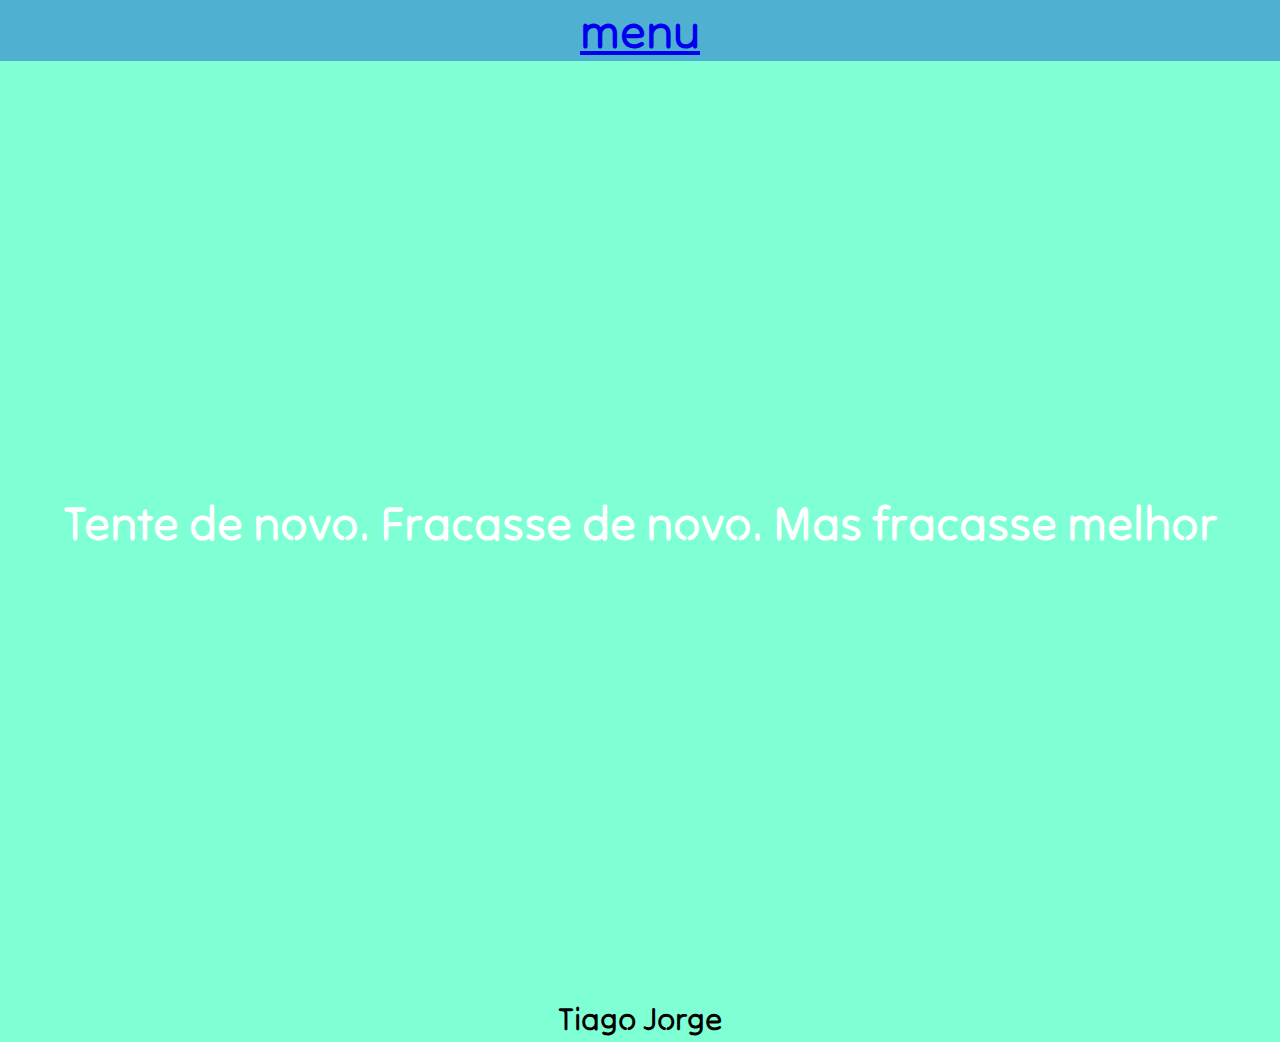
<file: index.html>
<!DOCTYPE html>
<html lang="en">
<head>
    <meta charset="UTF-8">
    <meta http-equiv="X-UA-Compatible" content="IE=edge">
    <meta name="viewport" content="width=device-width, initial-scale=1.0">
    <link rel="stylesheet" href="estilos.css">
    <link rel="preconnect" href="https://fonts.googleapis.com">
    <link rel="preconnect" href="https://fonts.gstatic.com" crossorigin>
    <link href="https://fonts.googleapis.com/css2?family=Nunito&family=Tilt+Neon&display=swap" rel="stylesheet">
    <title>Lab4</title>
</head>
<body>
        <div class="gridcontainer">
            <div> <a href="menu.html"><nav>menu</nav> </a> </div>
            <main> <p>Tente de novo. Fracasse de novo. Mas fracasse melhor</p> </main>
            <footer>Tiago Jorge</footer>
        </div>
   
</body>
</html>
</file>
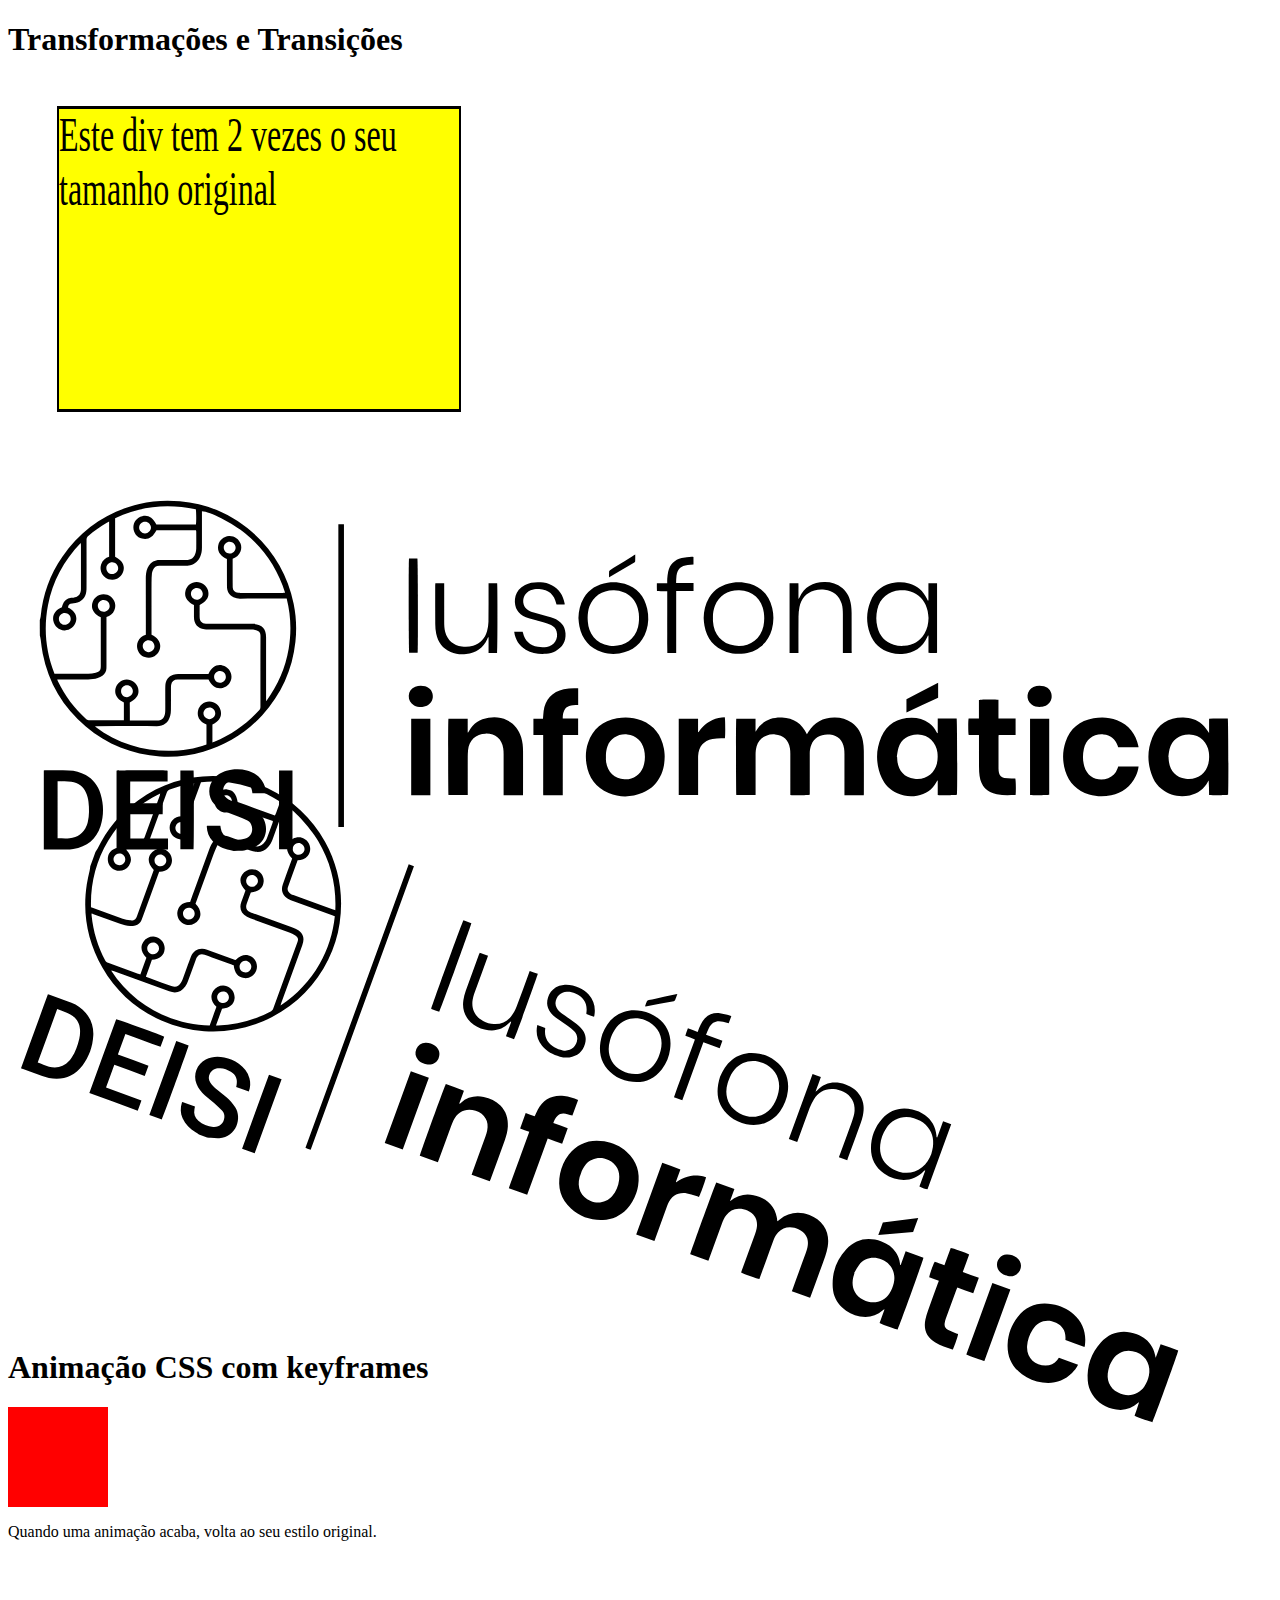
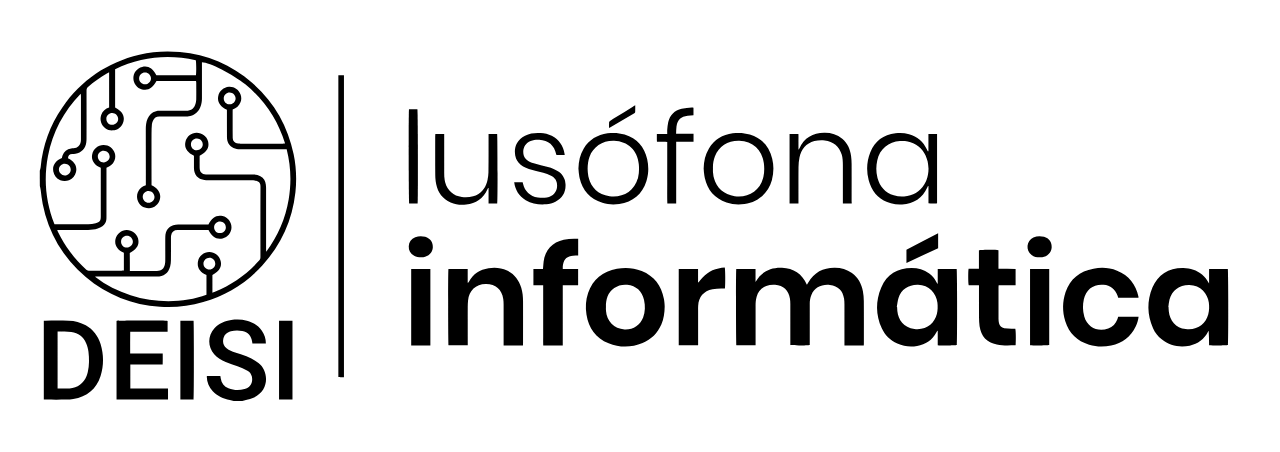
<file: anim.html>
<!DOCTYPE html>
<html lang="en">
<head>
    <meta charset="UTF-8">
    <meta http-equiv="X-UA-Compatible" content="IE=edge">
    <meta name="viewport" content="width=device-width, initial-scale=1.0">
    <title>Lab4</title>
</head>

<style>
    #scale {
      margin: 150px;
      width: 200px;
      height: 100px;
      background-color: yellow;
      border: 1px solid black;
      transform: scale(2,3);
    }
    #myDiv {
        transform: rotate(20deg);
    }
    @media(max-width:600px){
       body{
         width: 100vw;
         height: 100vh;
       }

    }
    #keyframe{
        width: 100px;
        height: 100px;
        background-color: red;
        animation-name: example;
        animation-duration: 2s;
        animation-iteration-count: infinite;
    }
    @keyframes example {
        from {background-color: red;}
        to {background-color: yellow;}
    }
    @keyframes roda {
        from {transform: rotate(0deg);}
        to {transform: rotate(360deg);}
    }
    #deisiSpin{
          
         animation-name: roda;  
         animation-duration: 4s;
 
         animation-iteration-count: infinite;
  
         animation-timing-function: linear; 
    }
    </style>
<body>
    <h1>Transformações e Transições </h1>
    <div id="scale">
        Este div tem 2 vezes o seu tamanho original
        </div>
        <div><img src="img/deisi.svg" alt="deisi"></div>
        <div id="myDiv">
            <img src="img/deisi.svg" alt="deisi" >
        </div>

        <h1>Animação CSS com keyframes</h1>

        <div id="keyframe"></div>
        
        <p> Quando uma animação acaba, volta ao seu estilo original.</p>
        <br>
        <br>
        <br>
    <div id="deisiSpin"><img src="img/deisi.svg" ></div>

</body>
</html>
</file>
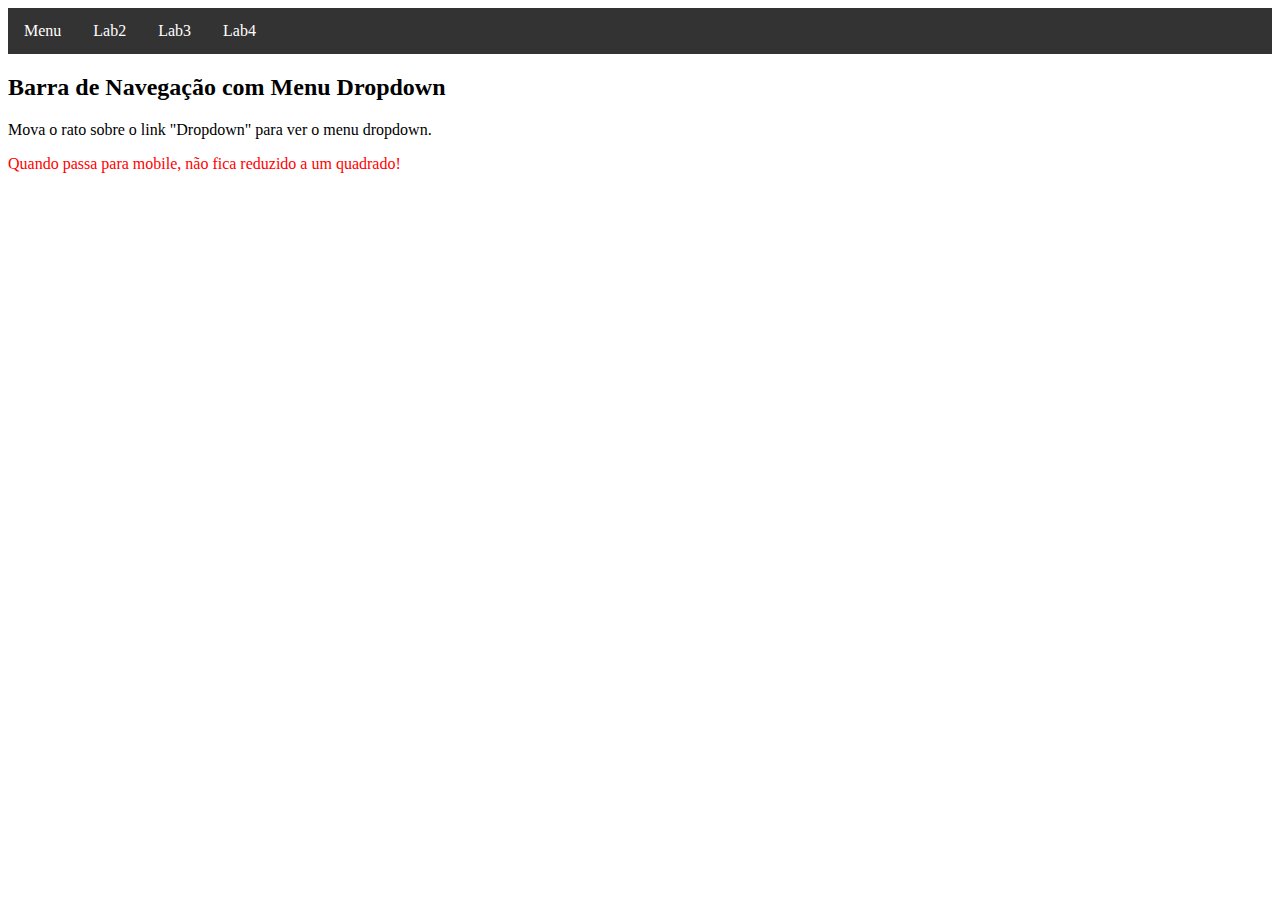
<file: menu.html>
<!DOCTYPE html>
<html lang="en">
<head>
    <meta charset="UTF-8">
    <meta http-equiv="X-UA-Compatible" content="IE=edge">
    <meta name="viewport" content="width=device-width, initial-scale=1.0">
    <title>Lab4</title>
</head>
<style>
   
nav {
  overflow: hidden;
  background-color: #333;
}

nav a {
  float: left;
  font-size: 16px;
  color: white;
  text-align: center;
  padding: 14px 16px;
  text-decoration: none;
}

.dropdown {
  float: left;
  overflow: hidden;
}

.dropdown .dropbtn {
  font-size: 16px;  
  border: none;
  outline: none;
  color: white;
  padding: 14px 16px;
  background-color: inherit;
  font-family: inherit;
  margin: 0;
}

nav a:hover, .dropdown:hover .dropbtn {
  background-color: red;
}

.dropdown-content {
  display: none;
  position: absolute;
  background-color: #f9f9f9;
  min-width: 160px;
  box-shadow: 0px 8px 16px 0px rgba(0,0,0,0.2);
  z-index: 1;
}

.dropdown-content a {
  float: none;
  color: black;
  padding: 12px 16px;
  text-decoration: none;
  display: block;
  text-align: left;
}

.dropdown-content a:hover {
  background-color: #ddd;
}

.dropdown:hover .dropdown-content {
  display: block;
}
</style>
<body>
    <nav>
        <a href="menu.html">Menu </a>
        <div class="dropdown">
          <button class="dropbtn">
            Lab2  
            <i class="fa fa-caret-down"></i>
          </button>
          <div class="dropdown-content">
            <a href="http://tiagojorge.pythonanywhere.com/index.html">Introdução</a>
            <a href="http://tiagojorge.pythonanywhere.com/local.html">Localização</a>
            <a href="http://tiagojorge.pythonanywhere.com/multimedia.html">Multimedia</a>
            <a href="http://tiagojorge.pythonanywhere.com/info.html">Informações</a>
            <a href="http://tiagojorge.pythonanywhere.com/quizz.html">Quizz</a>
            <a href="http://tiagojorge.pythonanywhere.com/html5-css.html">Html5 e css</a>
          </div>
        </div> 
        <div class="dropdown">
            <button class="dropbtn">
              Lab3 
              <i class="fa fa-caret-down"></i>
            </button>
            <div class="dropdown-content">
              <a href="http://tiagojorge22102860.pythonanywhere.com/">Pagina Inicial</a>
              <a href="http://tiagojorge22102860.pythonanywhere.com/grid1.html">Menu Grid</a>
            </div>
          </div> 
          <div class="dropdown">
            <button class="dropbtn">
              Lab4
              <i class="fa fa-caret-down"></i>
            </button>
            <div class="dropdown-content">
              <a href="index.html">Pagina Inicial</a>
              <a href="paralax.html">Parallax</a>
              <a href="video.html">Video</a>
              <a href="anim.html">Animações</a>
            </div>
          </div> 
      </nav>
      
      <h2>Barra de Navegação com Menu Dropdown</h2>
      <p>Mova o rato sobre o link "Dropdown" para ver o menu dropdown.</p>
      <p style="color:red">Quando passa para mobile, não fica reduzido a um quadrado!</p>
      
</body>
</html>
</file>
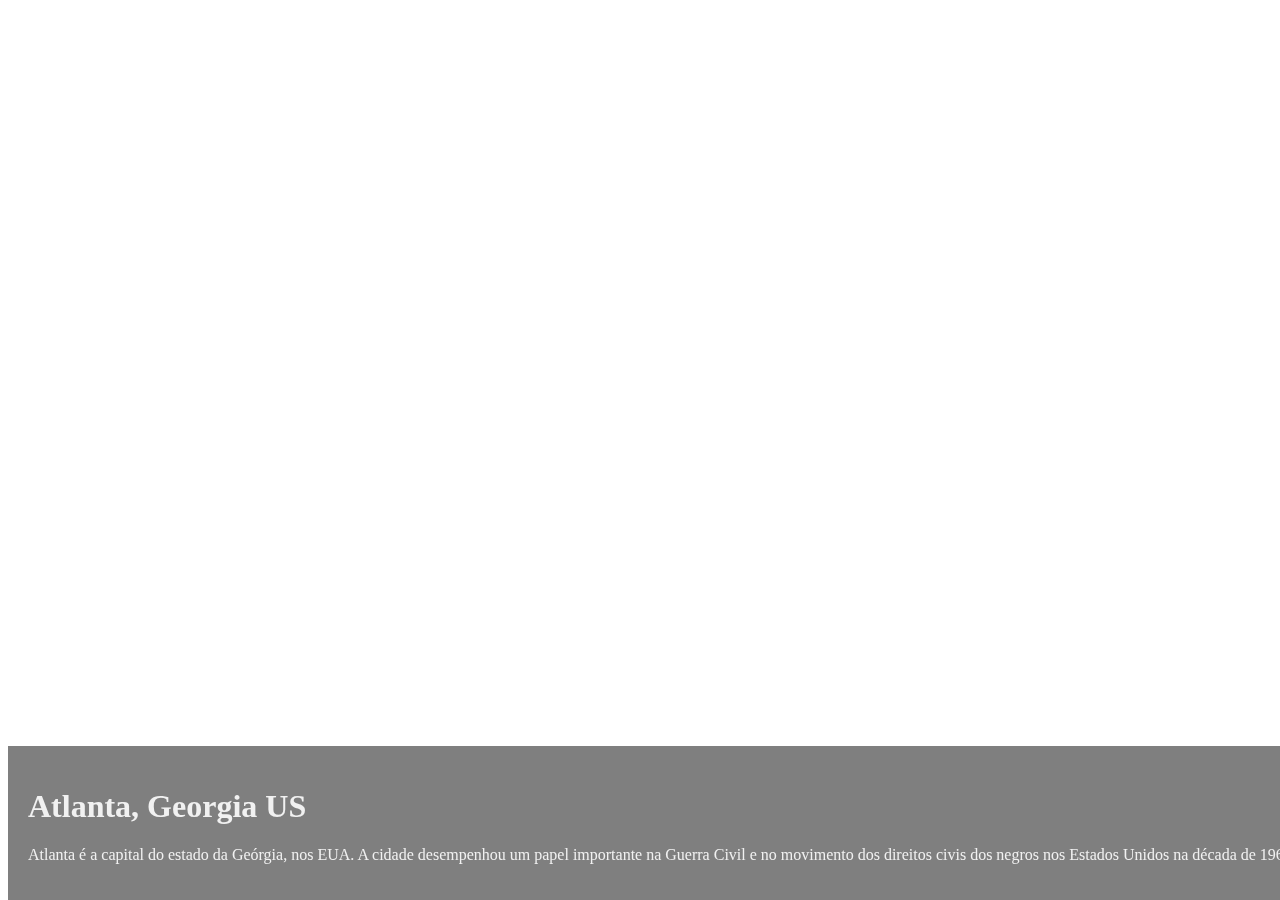
<file: video.html>
<!DOCTYPE html>
<html lang="en">
<head>
    <meta charset="UTF-8">
    <meta http-equiv="X-UA-Compatible" content="IE=edge">
    <meta name="viewport" content="width=device-width, initial-scale=1.0">
    <title>Lab4</title>
</head>

<style>
    #myVideo {
  position: fixed;
  right: 0;
  bottom: 0;
  min-width: 100%;
  min-height: 100%;
}


.content {
  position: fixed;
  bottom: 0;
  background: rgba(0, 0, 0, 0.5);
  color: #f1f1f1;
  width: 100%;
  padding: 20px;
}

#myBtn {
  width: 200px;
  font-size: 18px;
  padding: 10px;
  border: none;
  background: #000;
  color: #fff;
  cursor: pointer;
}

#myBtn:hover {
  background: #ddd;
  color: black;
}
@media(max-width:600px){
       body{
         width: 100vw;
         height: 100vh;
       }

    }
</style>

<body>
    <div>
        
            <iframe autoplay muted loop id="myVideo" width="560" height="315" src="https://www.youtube.com/embed/A6QML6yQUy0" title="YouTube video player" frameborder="0" allow="accelerometer;  clipboard-write; encrypted-media; gyroscope; picture-in-picture; web-share" allowfullscreen></iframe>
      
          <div class="content">
            <h1>Atlanta, Georgia US</h1>
            <p>Atlanta é a capital do estado da Geórgia, nos EUA. A cidade desempenhou um papel importante na Guerra Civil e no movimento dos direitos civis dos negros nos Estados Unidos na década de 1960.</p>
            
            
          </div>
    </div>
</body>
</html>
</file>
<file: estilos.css>
*{
    font-family: 'Nunito', sans-serif;
    font-family: 'Tilt Neon', cursive;
    box-sizing: border-box;
    padding: 0;
    margin: 0;
}


main{
    width: 100%;
    height: 100vh;
    color: white;
    display: flex;
    justify-content: center;
    align-items: center;
    font-size: 3em;
    background-image: url(https://images.unsplash.com/photo-1473042904451-00171c69419d?ixlib=rb-4.0.3&ixid=MnwxMjA3fDB8MHxwaG90by1wYWdlfHx8fGVufDB8fHx8&auto=format&fit=crop&w=1799&q=80);
   background-repeat: no-repeat;
   background-position: center;
   background-size: cover;
   background-attachment: fixed;
}

nav{
    grid-area: menu;
    font-size: 3em;
    display: flex;
    justify-content: center;
    align-items: center;
    background-color: rgb(80, 176, 209);
    position: sticky;
    
    top: 0;
}
footer{
    grid-area: footer;
    font-size: 2em;
    display: flex;
    justify-content: center;
    align-items: center;
}



.gridcontainer{
    display: grid;
       
        gap: 20px;
        padding: 0px;
        background-color: aquamarine;

        grid-template-areas: 
        "menu"
        "main"
        "footer";

        grid-template-columns: 1fr ;
        grid-template-rows: 5% 1fr 5%;
}

@media (max-width:600px) {
    body{
        display: grid;
        width: 100vw;
        height: 100vh;
        gap: 20px;
        padding: 0px;
        background-color: red;

        grid-template-areas: 
        "menu"
        "main"
        "footer";

        grid-template-columns: 1fr ;
        grid-template-rows: 10% 1fr 5%;
        }

    }
</file>
